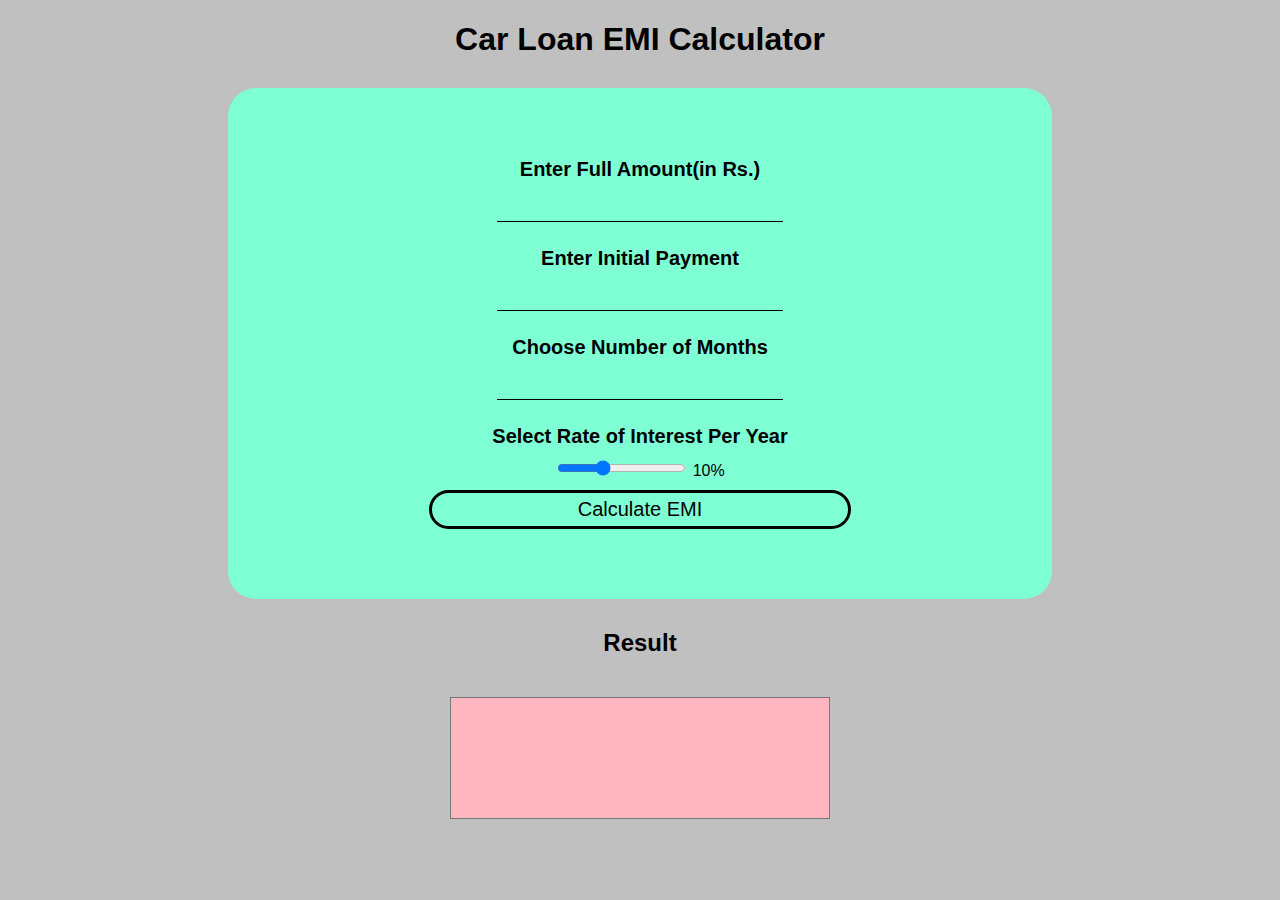
<file: index.html>
<!DOCTYPE html>
<html lang="en">
<head>
    <meta charset="UTF-8">
    <meta http-equiv="X-UA-Compatible" content="IE=edge">
    <meta name="viewport" content="width=device-width, initial-scale=1.0">
    <title>CAR LOAN</title>
    <link rel="stylesheet" href="styles.css">
</head>
<body>
    <h1>Car Loan EMI Calculator</h1>

    <div id="emiForm">
        <label for="fullAmt">Enter Full Amount(in Rs.)</label>
        <input type="number" min="1" name="fullAmt" id="fullAmt" required>

        <br>

        <label for="initialPayment">Enter Initial Payment</label>
        <input type="number" min="1" name="initialPayment" id="initialPayment" required>

        <br>

        <label for="numMonths">Choose Number of Months</label>
        <input type="number" min="1" name="numMonths" id="numMonths">

        <br>

        <label for="roi">Select Rate of Interest Per Year</label>
        <input id="roi" name="roi" type="range" min="5" max="20" value="10" oninput="this.nextElementSibling.value = this.value + '%'">
        <output>10%</output>
        <br>
        <button name="calculate" onclick="calculateEMI()">Calculate EMI</button>
    </div>

    <div id="resultArea">
        <h2>Result</h2>
        <textarea readonly name="result" id="result" cols="30" rows="5"></textarea>
    </div>

    <script src="script.js"></script>
</body>
</html>
</file>
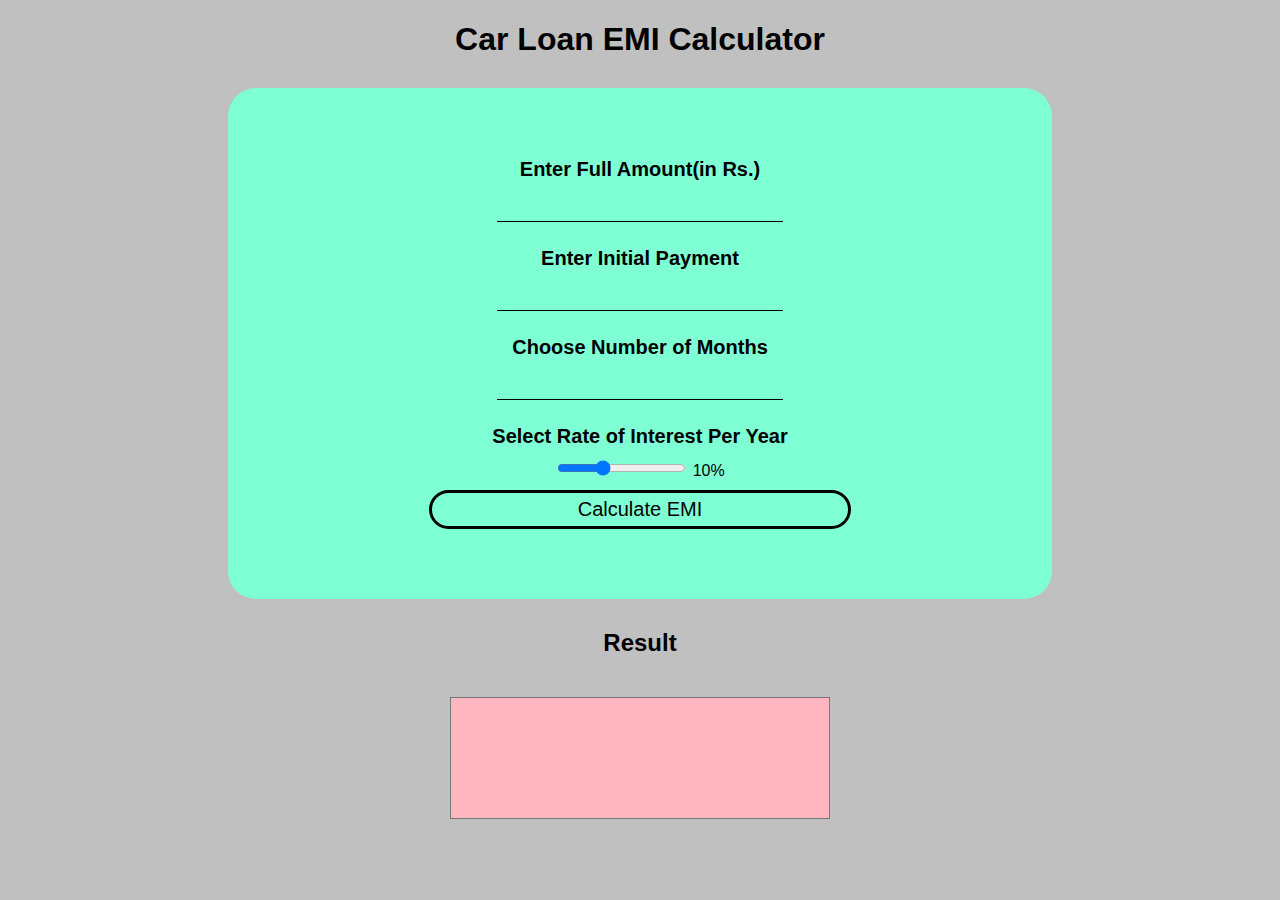
<file: loan.html>
<!DOCTYPE html>
<html lang="en">
<head>
    <meta charset="UTF-8">
    <meta http-equiv="X-UA-Compatible" content="IE=edge">
    <meta name="viewport" content="width=device-width, initial-scale=1.0">
    <title>CAR LOAN</title>
    <link rel="stylesheet" href="styles.css">
</head>
<body>
    <h1>Car Loan EMI Calculator</h1>

    <div id="emiForm">
        <label for="fullAmt">Enter Full Amount(in Rs.)</label>
        <input type="number" min="1" name="fullAmt" id="fullAmt" required>

        <br>

        <label for="initialPayment">Enter Initial Payment</label>
        <input type="number" min="1" name="initialPayment" id="initialPayment" required>

        <br>

        <label for="numMonths">Choose Number of Months</label>
        <input type="number" min="1" name="numMonths" id="numMonths">

        <br>

        <label for="roi">Select Rate of Interest Per Year</label>
        <input id="roi" name="roi" type="range" min="5" max="20" value="10" oninput="this.nextElementSibling.value = this.value + '%'">
        <output>10%</output>
        <br>
        <button name="calculate" onclick="calculateEMI()">Calculate EMI</button>
    </div>

    <div id="resultArea">
        <h2>Result</h2>
        <textarea readonly name="result" id="result" cols="30" rows="5"></textarea>
    </div>

    <script src="script.js"></script>
</body>
</html>
</file>
<file: styles.css>
body {
  margin: 0px;
  background-color: rgb(192, 192, 192);
}

* {
  font-family: "Helvetica";
}

#emiForm {
  text-align: center;
  background-color: aquamarine;
  width: 55%;
  border-radius: 28px;
  margin: 30px auto;
  padding: 60px;
}

h1 {
  text-align: center;
}

label {
  font-size: 20px;
  font-weight: bold;
  display: block;
  padding: 10px;
}

input[type="text"],
input[type="number"] {
  color: dimgrey;
  background: none;
  border: none;
  border-bottom: 1px solid black;
  width: 40%;
  outline: none;
  font-size: 20px;
  margin: 5px 0px 15px 0px;
  text-align: center;
}

button {
  font-size: 20px;
  margin: 10px;
  padding: 5px;
  width: 60%;
  border: 3px solid black;
  border-radius: 76px;
  background: none;
}
button:hover {
  cursor: pointer;
  background-color: rgb(0, 0, 0);
  color: white;
}

#resultArea {
  text-align: center;
}

textarea {
  width: 28%;
  background-color: lightpink;
  height: 100px;
  margin: 20px;
  color: black;
  font-size: 25px;
  padding: 10px;
  resize: none;
}
</file>
